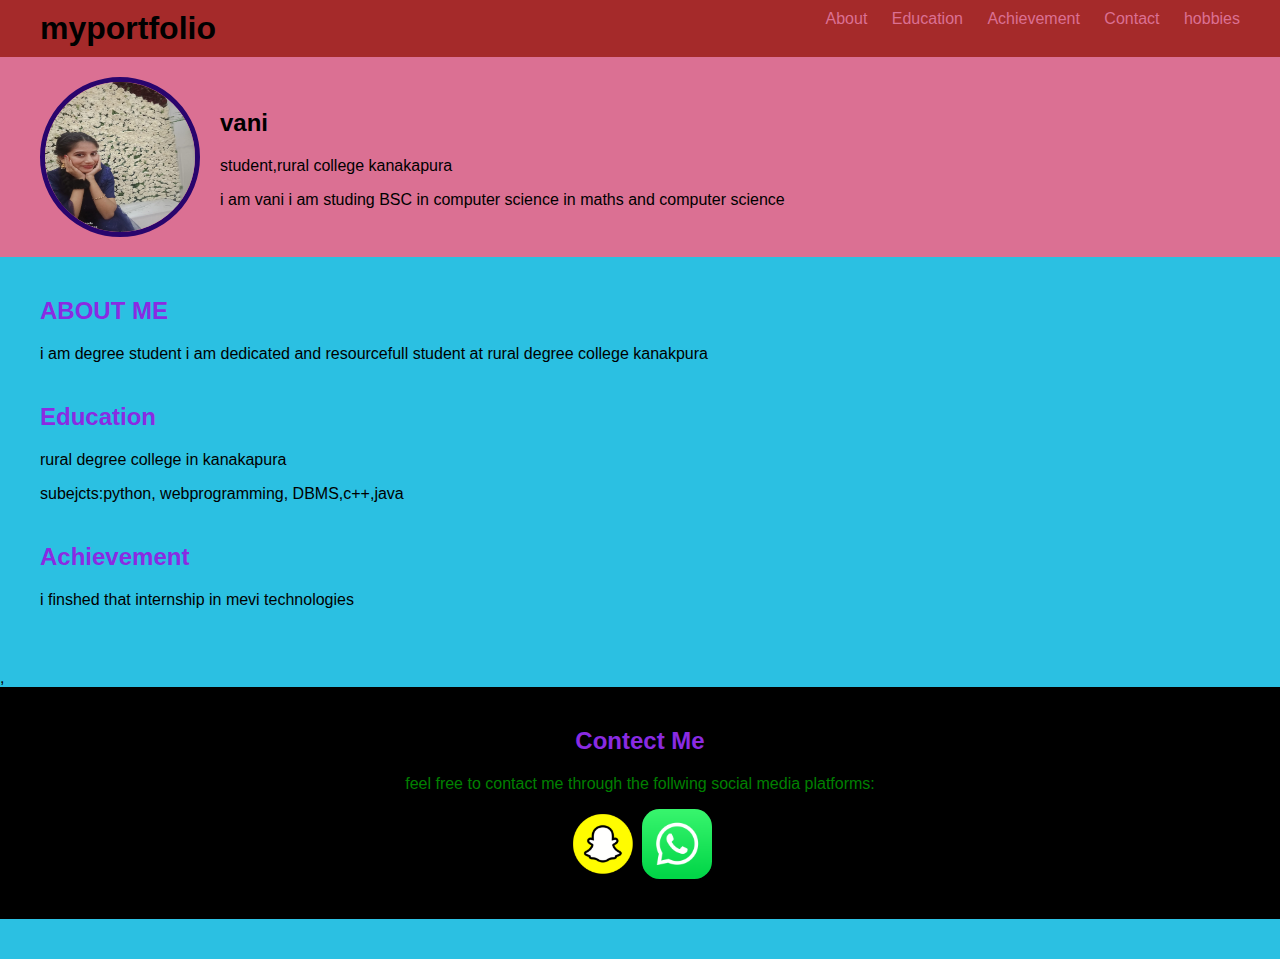
<file: index.html>
<!DOCTYPE html>
<html lang="en">
<head>
    <meta charset="UTF-8">
    <meta name="viewport" content="width=device-width, initial-scale=1.0">
    <title>myportfolio</title>
    <link rel="stylesheet"type="text/css" href="portstyle.css">
</head>
<body>
    <nav>
        <div class="container">
            <h1>myportfolio</h1>
            <ul>
                <li><a href="">About</a></li>
                <li><a href="">Education</a></li>
                <li><a href="">Achievement</a></li>
                <li><a href="">Contact</a></li>
                <li><a href="">hobbies</a></li>

            </ul>
        </div>
    </nav>
    <header>
        <div class="container">
         <div class="profile" id="profile">
            <img src="./img/vani.jpeg"alt="vani"class="profile-pic">
            <div class="profile-info">
                <h2>vani</h2>
                <p> student,rural college kanakapura</p>
                <p> i am vani i am studing BSC in computer science in maths and computer science </p>
                
            </div>
    </header>
    <main>
        <section id="about">
            <div class="container">
                <h2>ABOUT ME</h2>
                <p>i am degree student i am dedicated and resourcefull student at rural degree college kanakpura</p>
             </div>
        </section>
        <section id="education">
            <div class="container">
                <h2>Education</h2>
                <p>rural degree college in kanakapura</p>
                <p>subejcts:python, webprogramming, DBMS,c++,java </p>
            </div>
        </section>
        <section id="achievements">
        <div class="container">
            <h2>Achievement</h2>
            <p> i finshed that internship in mevi technologies</p>
            <ul>

            </ul>
         </div>
    </main>
    ,<section id="contact">
        <div class="container">
            <h2 class="contact-head">Contect Me</h2>
            <div class="contact-info">
                <p>feel free to contact me through the follwing social media platforms:</p>
                <ul>
                    <img src="./img/kkp.png" alt="snap" class="snap"></a></ll>
                    <img src="./img/kkp2.png"alt="whatsapp" class="whatsapp"></a></li>

               </ul>
            </div>
        </div>
    </section>
</body>
</html>
</file>
<file: portstyle.css>
body{
    font-family: arial,sans-serif; 
    background-color:rgb(43, 192, 226);
    color:black;
    margin:0;  
     padding:0;

}
.container{
    max-width: 1200px;
    margin: 0 auto;
    padding:0 20px;
}
nav{
    position: sticky;
    top:0;
    background-color: brown;
    padding: 10px 0;
}
nav h1{
    margin:0;
    display: inline;
}
nav ul{
    list-style-type: none;
    margin:0;
    padding:0;
    float:right;
}
nav ul li{
    display: inline;
    margin-left: 20px;
}
nav ul li a{
    color:palevioletred;
    text-decoration: none;
    transition:0.5s;
}
nav ul li a:hover{
    padding: 10px;
    background-color: blue;
    color:aqua;
}
.profile{
    display: flex;
    align-items:center;
}
.profile-pic{
    width:150px;
    height:150px;
    border-radius:50%;
    border:5px solid #29056d;
    margin-right:20px;
}
main{
    padding:20px 0;
}
section{
    margin-bottom: 40px;
}
section h2{
    color:blueviolet;
}
header{
    background-color:palevioletred;
    padding: 20px 0;
}
#contact{
    background-color: black;
    padding:20px;
    text-align: center;
}
.contact-head{
    margin-bottom: 20px;
 }
 .contact-info{
    color:green;
 }
 .contact-info p{
    margin-bottom: 0;
 }
 .contact-info ul{
    list-style-type: none;
    padding:0;
}
.contact-info ul li{
    display: inline;
    margin:0 10px;
}
.snap{
    width: 70px;
    height:70px;
    border-radius: 25%;
}
.snap hover{
    opacity:0.7;
    cursor:pointer;
}
.whatsapp{
    width:70px;
    height:70px;
    border-radius: 25%;
}
.whatsapp hover{
    opacity:0.7;
    cursor:pointer;
}
</file>
